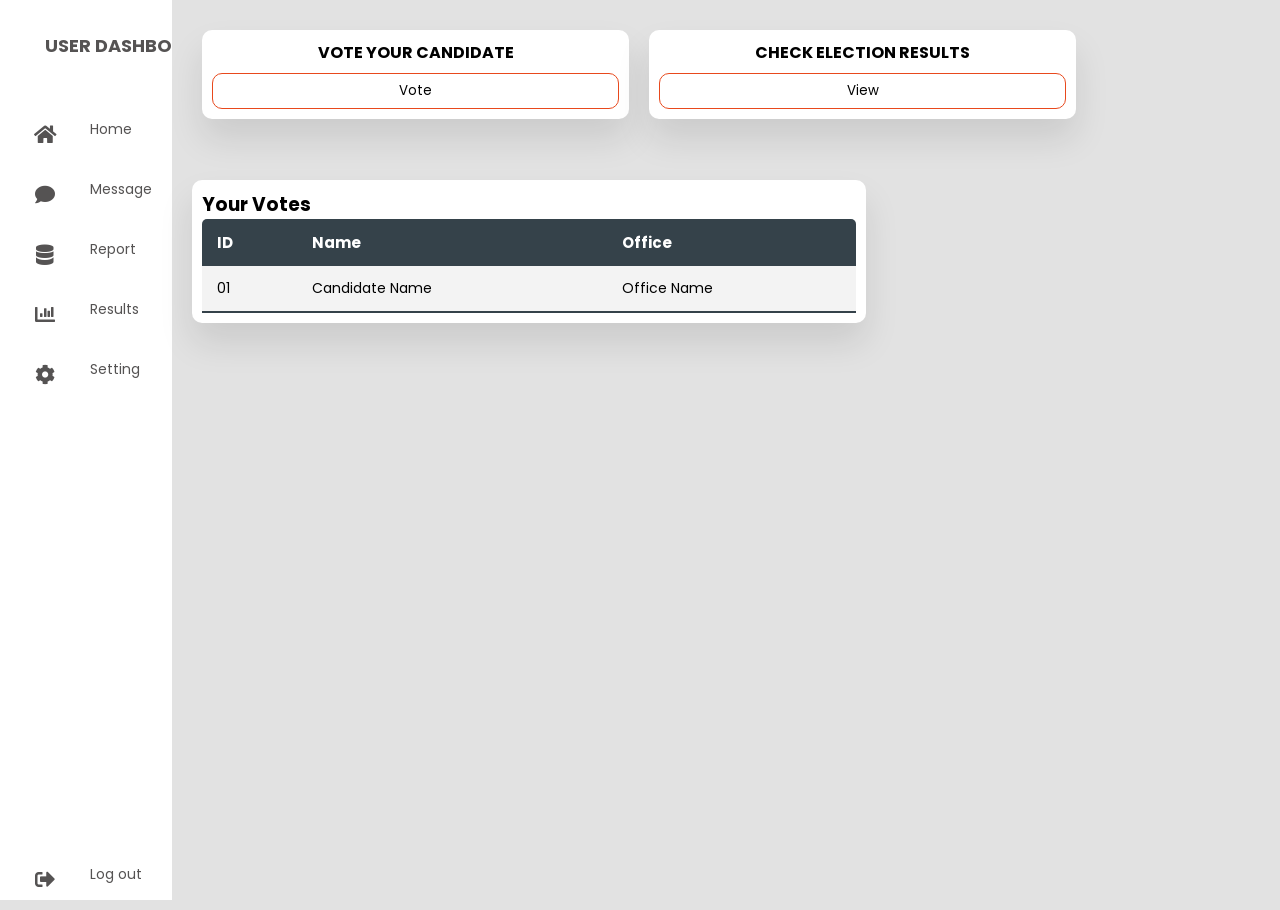
<file: userdashboard.html>
<!DOCTYPE html>
<html lang="en">
<head>
  <meta charset="UTF-8" />
  <title>User Dashboard</title>
  <link rel="stylesheet" href="dashboard.css" />
  <!-- Font Awesome Cdn Link -->
  <link rel="stylesheet" href="https://cdnjs.cloudflare.com/ajax/libs/font-awesome/5.15.4/css/all.min.css"/>
</head>
<body>
  <div class="container">
    <nav>
      <ul>
        <li><a href="#" class="logo">
          <span class="nav-item">User dashboard</span>
        </a></li>
        <li><a href="index.html">
            <i class="fas fa-home" aria-hidden="true"></i>
          <span class="nav-item">Home</span>
        </a></li>
        <li><a href="#">
          <i class="fas fa-comment"></i>
          <span class="nav-item">Message</span>
        </a></li>
        <li><a href="#">
          <i class="fas fa-database"></i>
          <span class="nav-item">Report</span>
        </a></li>
        <li><a href="#">
          <i class="fas fa-chart-bar"></i>
          <span class="nav-item">Results</span>
        </a></li>
        <li><a href="#">
          <i class="fas fa-cog"></i>
          <span class="nav-item">Setting</span>
        </a></li>

        <li><a href="#" class="logout">
          <i class="fas fa-sign-out-alt"></i>
          <span class="nav-item">Log out</span>
        </a></li>
      </ul>
    </nav>


    <section class="main">
      <div class="users">
        <div class="card">
          <h4>Vote your candidate</h4>
          <button>Vote</button>
        </div>
        <div class="card">
          <h4>Check election results</h4>
          <button>View</button>
        </div>
        
      <section class="political">
        <div class="political-list">
          <h1>Your votes</h1>
          <table class="table">
            <thead>
              <tr>
                <th>ID</th>
                <th>Name</th>
                <th>Office</th>
              </tr>
            </thead>
            <tbody>
              <tr>
                <td>01</td>
                <td>Candidate Name</td>
                <td>Office name</td>
              </tr>
            </tbody>
          </table>
        </div>
      </section>
    </section>
  </div>

</body>
</html>
</file>
<file: dashboard.css>
/*  import google fonts */
@import url("https://fonts.googleapis.com/css2?family=Poppins:wght@400;500;600;700&display=swap");
*{
  margin: 0;
  padding: 0;
  outline: none;
  border: none;
  text-decoration: none;
  box-sizing: border-box;
  font-family: "Poppins", sans-serif;
}
body{
  background: rgb(226, 226, 226);
}
nav{
  position: stick;
  top: 0;
  bottom: 0;
  height: 100vh;
  left: 0;
  width: 200px;
  /* width: 280px; */
  background: #fff;
  overflow: hidden;
  transition: 1s;
}
nav:hover{
  width: 300px;
  transition: 1s;
}
.logo{
  text-align: center;
  display: flex;
  margin: 10px 0 0 10px;
  padding-bottom: 3rem;
}

.logo span{
  font-weight: bold;
  padding-left: 15px;
  font-size: 18px;
  text-transform: uppercase;
}
a{
  position: relative;
  width: 280px;
  font-size: 14px;
  color: rgb(85, 83, 83);
  display: table;
  padding: 10px;
}
nav .fas{
  position: relative;
  width: 70px;
  height: 40px;
  top: 20px;
  font-size: 20px;
  text-align: center;
}
.nav-item{
  position: relative;
  top: 12px;
  margin-left: 10px;
}
a:hover{
  background: #eee;
}
a:hover i{
  color: #e8491d;
  transition: 0.5s;
}
.logout{
  position: absolute;
  bottom: 0;
}

.container{
  display: flex;
}

/* MAin Section */
.main{
  position: relative;
  padding: 20px;
  width: 100%;
}
.main-top{
  display: flex;
  width: 100%;
}
.main-top i{
  position: absolute;
  right: 0;
  margin: 10px 30px;
  color: rgb(110, 109, 109);
  cursor: pointer;
}
.main .users{
  display: flex;
  width: 100%;
}
.users .card{
  width: 40%;
  height: 40%;
  margin: 10px;
  background: #fff;
  text-align: center;
  border-radius: 10px;
  padding: 10px;
  box-shadow: 0 20px 35px rgba(0, 0, 0, 0.1);
}
.users .card h4{
  text-transform: uppercase;
}
.users .card p{
  font-size: 12px;
  margin-bottom: 15px;
  text-transform: uppercase;
}
.users table{
  margin:  auto;
}
.users .per span{
  padding: 5px;
  border-radius: 10px;
  background: rgb(223, 223, 223);
}
.users td{
  font-size: 14px;
  padding-right: 15px;
}
.users .card button{
  width: 100%;
  margin-top: 8px;
  padding: 7px;
  cursor: pointer;
  border-radius: 10px;
  background: transparent;
  border: 1px solid #e8491d;
}
.users .card button:hover{
  background: #e8491d;
  color: #fff;
  transition: 0.5s;
}

.users .card button a{
    text-decoration: none;
   padding: 0;
    width: 100%;
    background: none;
}
/*Political List section  */
.political{
  margin-top: 150px;
  text-transform: capitalize;
  position:absolute ;
}
.political-list{
  width: 200%;
  padding: 10px;
  margin-top: 10px;
  background: #fff;
  border-radius: 10px;
  box-shadow: 0 20px 35px rgba(0, 0, 0, 0.1);
}
.table{
  border-collapse: collapse;
  margin: 25px 0;
  font-size: 15px;
  min-width: 100%;
  overflow: hidden;
  border-radius: 5px 5px 0 0;
}
table thead tr{
  color: #fff;
  background: #35424a;
  text-align: left;
  font-weight: bold;
}
.table th,
.table td{
  padding: 12px 15px;
}
.table tbody tr{
  border-bottom: 1px solid #ddd;
}
.table tbody tr:nth-of-type(odd){
  background: #f3f3f3;
}
.table tbody tr.active{
  font-weight: bold;
  color: #35424a;
}
.table tbody tr:last-of-type{
  border-bottom: 2px solid #35424a;
}
.table button{
  padding: 6px 20px;
  border-radius: 10px;
  cursor: pointer;
  background: transparent;
  border: 1px solid #e8491d;
}
.table button:hover{
  background: #e8491d;
  color: #fff;
  transition: 0.5s;
}

.editanchor{
 display: contents;
}
.editanchor:hover{
  background: none;
}
</file>
